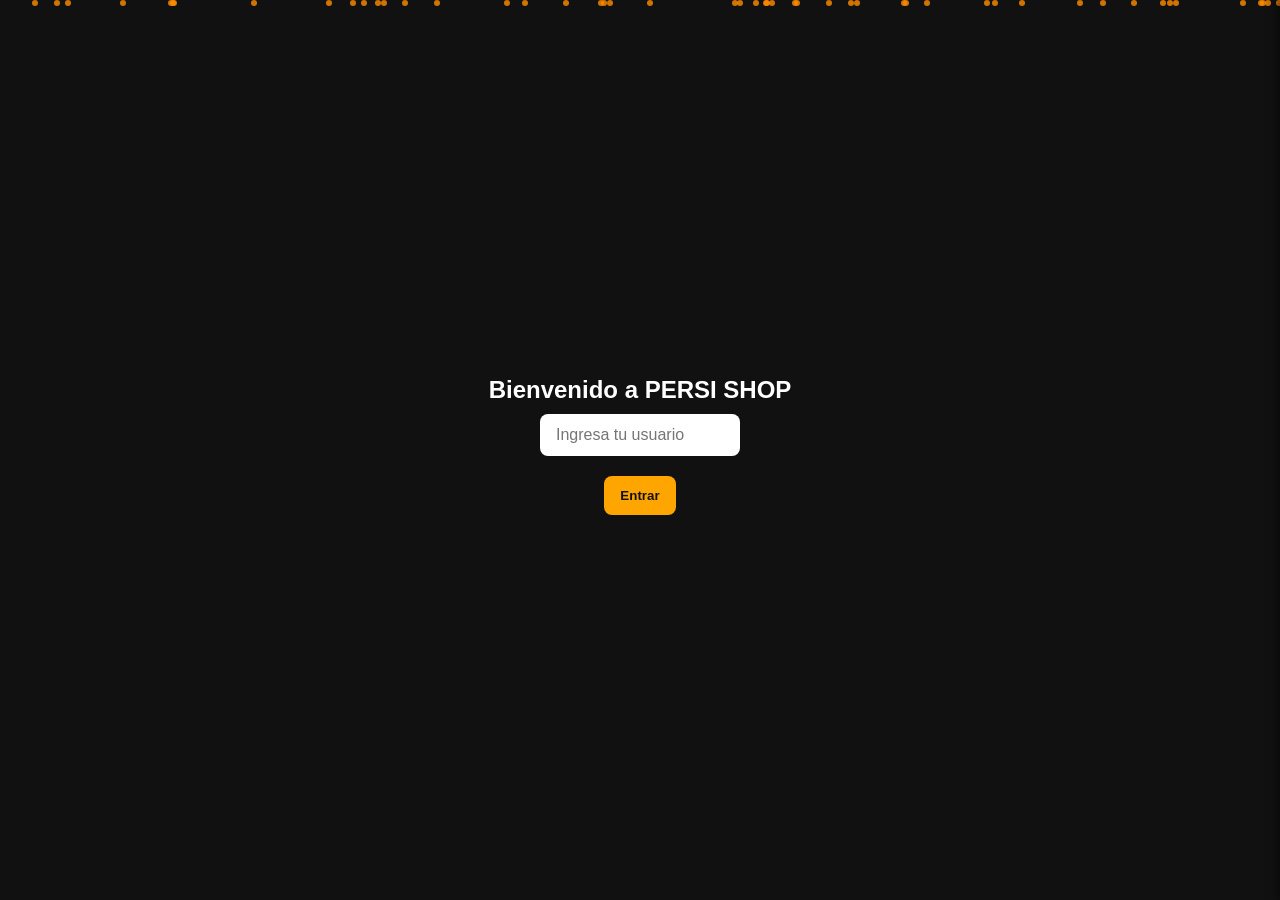
<file: index.html>
<!DOCTYPE html>
<html lang="es">
<head>
  <meta charset="UTF-8">
  <meta name="viewport" content="width=device-width, initial-scale=1.0">
  <title>PERSI SHOP</title>
  <link rel="stylesheet" href="style.css">
</head>
<body>

  <!-- Fondo animado -->
  <div class="background" id="background"></div>

  <!-- Login -->
  <div class="login-container" id="loginContainer">
    <h2>Bienvenido a PERSI SHOP</h2>
    <input type="text" id="username" placeholder="Ingresa tu usuario">
    <button id="loginBtn">Entrar</button>
  </div>

  <!-- Contenido principal -->
  <div class="main-content" id="mainContent" style="display:none;">
    <div class="fila" id="inicio">
      <h1 class="titulo">PERSI SHOP</h1>
    </div>
    <div class="fila" id="botonesInicio">
      <button id="comprarBtn">Comprar</button>
      <button id="carritoBtn">Carrito</button>
      <button id="pagarBtn">Pagar</button>
    </div>
  </div>

  <!-- Sección Productos -->
  <div class="productos-container" style="display:none;"></div>
  <button class="volver" id="volverBtn" style="display:none;">Volver a Inicio</button>

  <!-- Carrito lateral -->
  <div id="carritoPanel" class="carrito-panel">
    <div class="carrito-header">
      <h2>Tu Carrito</h2>
      <button id="cerrarCarrito">&times;</button>
    </div>
    <div class="carrito-items"></div>
    <div class="carrito-total">
      Total: $<span id="carritoTotal">0.00</span><br>
      <input type="text" id="promoInput" placeholder="Código promo">
      <button id="aplicarPromo">Aplicar</button>
    </div>
  </div>

  <script src="index.js"></script>
</body>
</html>
</file>
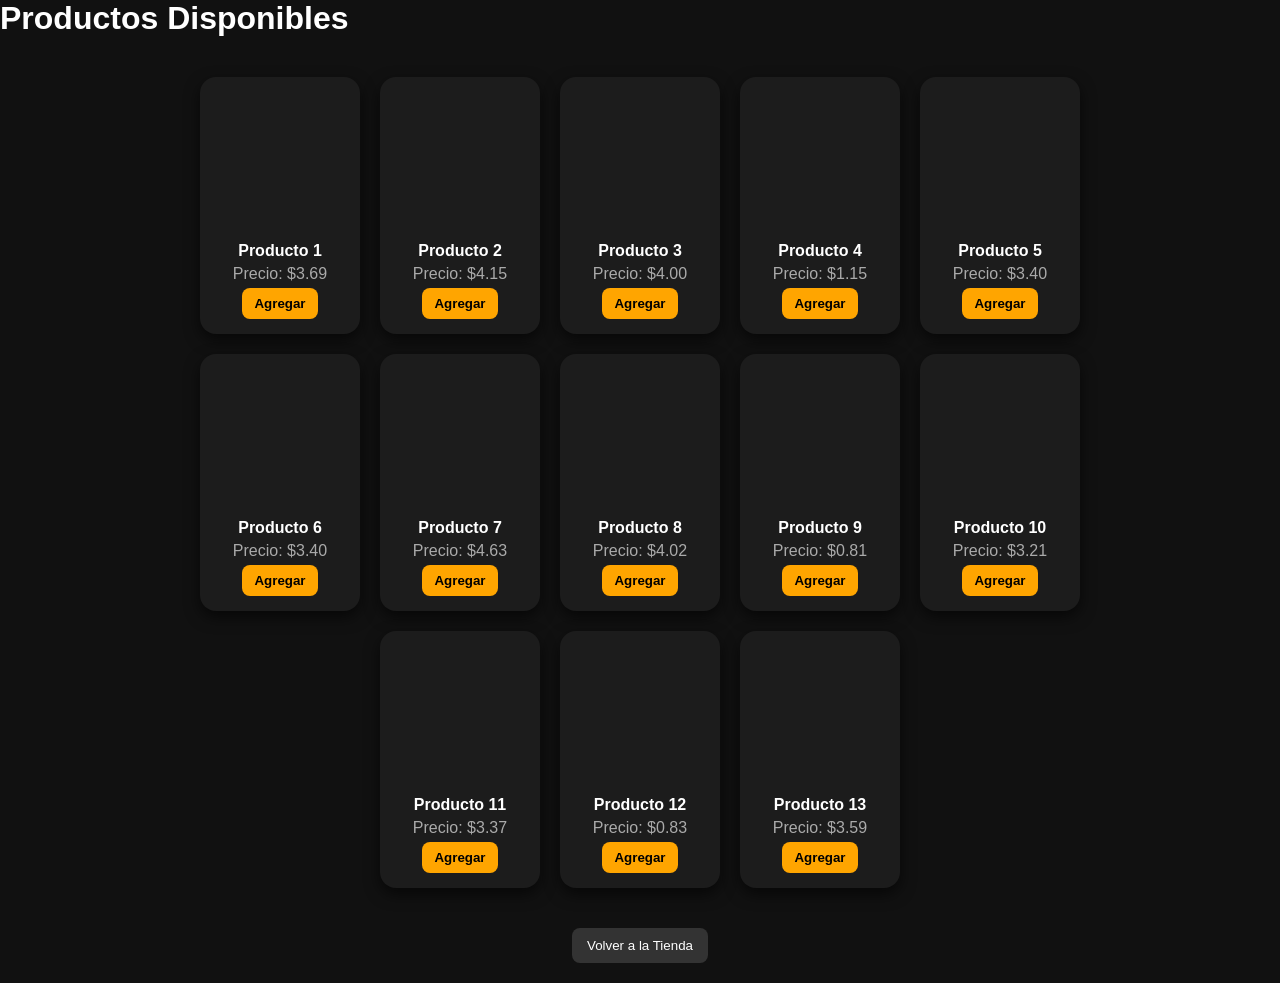
<file: productos.html>
<!DOCTYPE html>
<html lang="es">
<head>
  <meta charset="UTF-8">
  <meta name="viewport" content="width=device-width, initial-scale=1.0">
  <title>Productos - PERSI SHOP</title>
  <link rel="stylesheet" href="style.css">
</head>
<body>
  <h1>Productos Disponibles</h1>
  <div class="productos-container"></div>
  <button class="volver" onclick="location.href='index.html'">Volver a la Tienda</button>

  <script src="productos.js"></script>
</body>
</html>
</file>
<file: style.css>
/* Reset */
* {
  margin: 0;
  padding: 0;
  box-sizing: border-box;
  font-family: 'Poppins', sans-serif;
}

body {
  background: #111;
  color: #fff;
  min-height: 100vh;
  overflow-x: hidden;
  position: relative;
}

/* Fondo de puntos animados */
.background {
  position: fixed;
  top: 0;
  left: 0;
  width: 100%;
  height: 100%;
  z-index: -1;
  background: transparent;
  overflow: hidden;
}

.point {
  position: absolute;
  width: 6px;
  height: 6px;
  background: rgba(255, 140, 0, 0.8);
  border-radius: 50%;
  animation: fall linear infinite;
}

@keyframes fall {
  from {
    transform: translateY(-10px);
    opacity: 1;
  }
  to {
    transform: translateY(100vh);
    opacity: 0;
  }
}

/* Login */
.login-container {
  display: flex;
  flex-direction: column;
  align-items: center;
  justify-content: center;
  height: 100vh;
}

.login-container input, 
.login-container button {
  margin: 10px;
  padding: 12px 16px;
  border: none;
  border-radius: 8px;
}

.login-container input {
  width: 200px;
  font-size: 16px;
}

.login-container button {
  background: orange;
  color: #111;
  font-weight: bold;
  cursor: pointer;
  transition: 0.3s;
}
.login-container button:hover {
  background: darkorange;
}

/* Inicio */
.main-content {
  display: flex;
  flex-direction: column;
  align-items: center;
  margin-top: 60px;
}

.titulo {
  font-size: 3rem;
  margin-bottom: 20px;
  color: orange;
  text-shadow: 0 0 15px rgba(255,140,0,0.7);
}

#botonesInicio button {
  margin: 10px;
  padding: 12px 18px;
  background: linear-gradient(135deg, orange, darkorange);
  border: none;
  border-radius: 12px;
  color: #111;
  font-size: 16px;
  cursor: pointer;
  font-weight: bold;
  transition: transform 0.2s;
}
#botonesInicio button:hover {
  transform: scale(1.1);
}

/* Productos */
.productos-container {
  display: flex;
  flex-direction: column;
  gap: 20px;
  margin: 40px;
  align-items: center;
}

.fila-productos {
  display: flex;
  gap: 20px;
  justify-content: center;
}

.producto {
  background: #1c1c1c;
  padding: 15px;
  border-radius: 16px;
  text-align: center;
  width: 160px;
  box-shadow: 0 6px 15px rgba(0,0,0,0.6);
  transition: transform 0.3s;
}
.producto:hover {
  transform: translateY(-5px);
}

.producto .foto {
  width: 140px;
  height: 140px;
  object-fit: cover;
  border-radius: 12px;
  margin-bottom: 10px;
}

.producto h3 {
  font-size: 1rem;
  margin: 5px 0;
}

.producto p {
  color: #aaa;
  margin: 5px 0;
}

.producto button {
  padding: 8px 12px;
  background: orange;
  border: none;
  border-radius: 8px;
  cursor: pointer;
  font-weight: bold;
}
.producto button:hover {
  background: darkorange;
}

/* Volver */
.volver {
  display: block;
  margin: 20px auto;
  padding: 10px 15px;
  background: #333;
  border: none;
  color: white;
  border-radius: 8px;
  cursor: pointer;
}
.volver:hover {
  background: #444;
}

/* Carrito */
.carrito-panel {
  position: fixed;
  right: -350px;
  top: 0;
  width: 350px;
  height: 100%;
  background: #222;
  box-shadow: -3px 0 8px rgba(0,0,0,0.5);
  transition: right 0.4s ease;
  display: flex;
  flex-direction: column;
}
.carrito-panel.active {
  right: 0;
}

.carrito-header {
  display: flex;
  justify-content: space-between;
  padding: 15px;
  background: orange;
  color: #111;
  font-weight: bold;
}

.carrito-items {
  flex: 1;
  overflow-y: auto;
  padding: 10px;
}

.carrito-item {
  display: flex;
  justify-content: space-between;
  padding: 8px;
  background: #333;
  margin-bottom: 8px;
  border-radius: 6px;
}

.carrito-total {
  padding: 15px;
  background: #111;
  font-size: 18px;
  text-align: center;
}

#promoInput {
  width: 70%;
  padding: 8px;
  margin-top: 10px;
  border: none;
  border-radius: 8px;
}

#aplicarPromo {
  margin-top: 10px;
  padding: 8px 12px;
  background: darkorange;
  border: none;
  border-radius: 8px;
  cursor: pointer;
  font-weight: bold;
}
</file>
